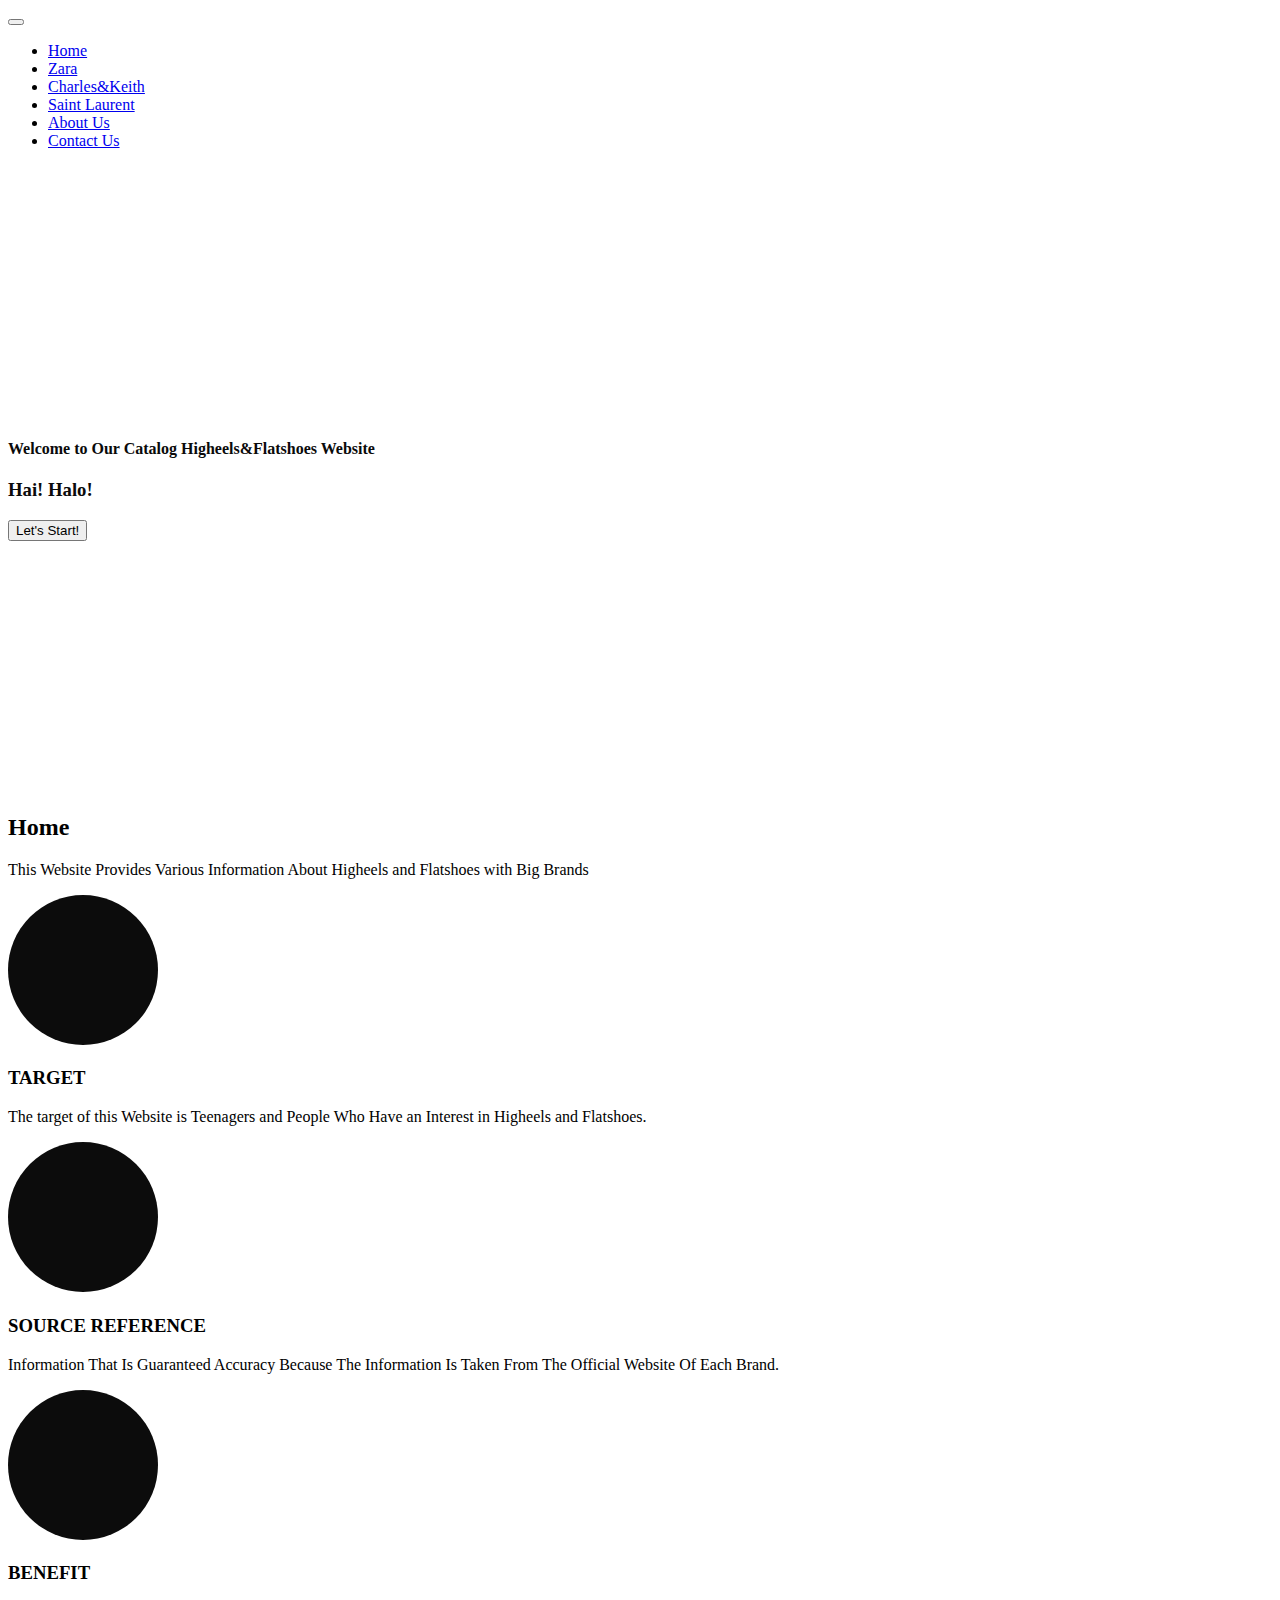
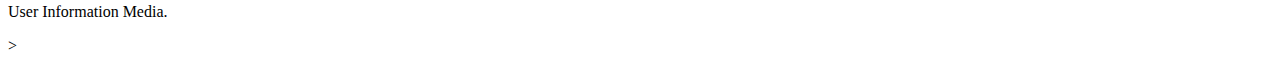
<file: index.html>
<!DOCTYPE html>
<html lang="en">
  <head>
    <meta charset="UTF-8" />
    <meta http-equiv="X-UA-Compatible" content="IE=edge" />
    <meta name="viewport" content="width=device-width, initial-scale=1.0" />
    <title>Heels&Flatshoes Katalog</title>
    <link
      href="https://cdn.jsdelivr.net/npm/bootstrap@5.0.0-beta3/dist/css/bootstrap.min.css"
      rel="stylesheet"
      integrity="sha384-eOJMYsd53ii+scO/bJGFsiCZc+5NDVN2yr8+0RDqr0Ql0h+rP48ckxlpbzKgwra6"
      crossorigin="anonymous"
    />
    <link
      rel="stylesheet"
      href="https://pro.fontawesome.com/releases/v5.10.0/css/all.css"
      integrity="sha384-AYmEC3Yw5cVb3ZcuHtOA93w35dYTsvhLPVnYs9eStHfGJvOvKxVfELGroGkvsg+p"
      crossorigin="anonymous"
    />

    <link rel="stylesheet" href="style.css" />
  </head>
  <body>
    <!-- navigasi -->
    <nav
      class="navbar navbar-expand-lg navbar-dark bg-dark shadow-lg fixed-top"
    >
      <div class="container">
        <button
          class="navbar-toggler"
          type="button"
          data-bs-toggle="collapse"
          data-bs-target="#navbarText"
          aria-controls="navbarText"
          aria-expanded="false"
          aria-label="Toggle navigation"
        >
          <span class="navbar-toggler-icon"></span>
        </button>
        <div class="collapse navbar-collapse text-right" id="navbarText">
          <ul class="navbar-nav ms-auto mb-2 mb-lg-0">
            <li class="nav-item">
              <a class="nav-link" href="home.html">Home</a>
            </li>
            <li class="nav-item">
              <a class="nav-link" href="zara.html">Zara</a>
            </li>
            <li class="nav-item">
              <a class="nav-link" href="charles&keith.html">Charles&Keith</a>
            </li>
            <li class="nav-item">
              <a class="nav-link" href="saintlaurent.html">Saint Laurent</a>
            </li>
            <li class="nav-item">
              <a class="nav-link" href="aboutus.html">About Us</a>
            </li>
            <li class="nav-item">
              <a class="nav-link" href="contact.html">Contact Us</a>
            </li>
          </ul>
        </div>
      </div>
    </nav>
    <!-- banner -->
    <div class="container-fluid banner">
      <div class="container text-center">
        <h4 class="display-6">Welcome to Our Catalog Higheels&Flatshoes Website</h4>
        <h3 class="display-1">Hai! Halo!</h3>
        <a href="#home">
          <button type="button" class="btn btn-danger btn-lg">
            Let's Start!
          </button>
        </a>
      </div>
    </div>
    <!-- home -->
    <div class="container-fluid home pt-5 pb-5">
      <div class="container text-center">
        <h2 class="display-3" id="home">Home</h2>
        <p>
          This Website Provides Various Information About Higheels and Flatshoes with Big Brands
        </p>
        <div class="row pt-4">
          <div class="col-md-4">
            <span class="lingkaran"><i class="fas fa-code fa-5x"></i></span>
            <h3 class="mt-3">TARGET</h3>
            <p>
              The target of this Website is Teenagers and People 
              Who Have an Interest in Higheels and Flatshoes.
            </p>
          </div>

          <div class="col-md-4">
            <span class="lingkaran"><i class="fas fa-palette fa-5x"></i></span>
            <h3 class="mt-3">SOURCE REFERENCE</h3>
            <p>
              Information That Is Guaranteed Accuracy 
              Because The Information Is Taken From The Official 
              Website Of Each Brand. 
            </p>
          </div>

          <div class="col-md-4">
            <span class="lingkaran"
              ><i class="fas fa-network-wired fa-5x"></i
            ></span>
            <h3 class="mt-3">BENEFIT</h3>
            <p>
              User Information Media.
            </p>
          </div>
        </div>
      </div>
    </div>
    ></script>
  </body>
</html>
</file>
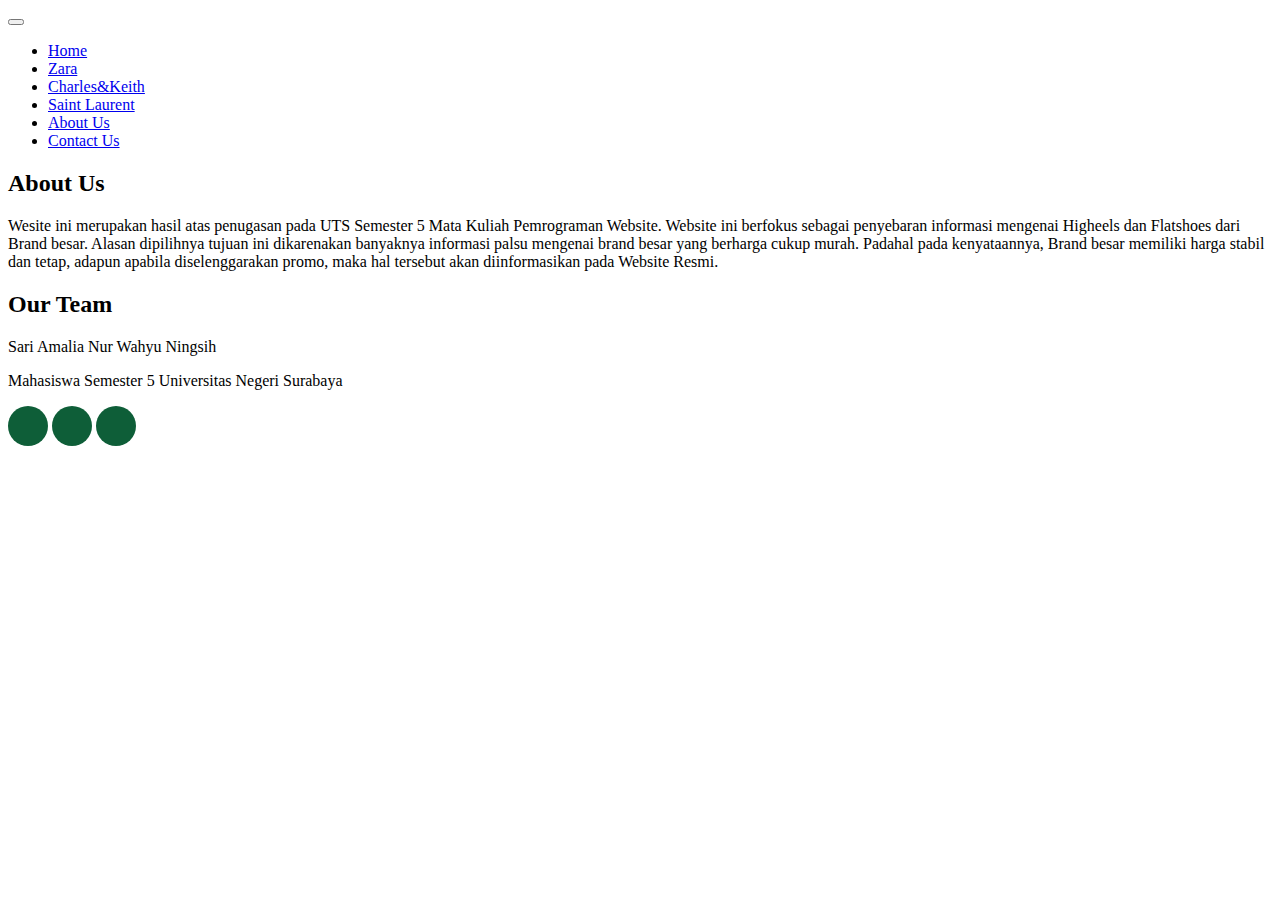
<file: aboutus.html>
<!DOCTYPE html>
<html lang="en">
  <head>
    <meta charset="UTF-8" />
    <meta http-equiv="X-UA-Compatible" content="IE=edge" />
    <meta name="viewport" content="width=device-width, initial-scale=1.0" />
    <title>Heels&Flatshoes Katalog</title>
    <link
      href="https://cdn.jsdelivr.net/npm/bootstrap@5.0.0-beta3/dist/css/bootstrap.min.css"
      rel="stylesheet"
      integrity="sha384-eOJMYsd53ii+scO/bJGFsiCZc+5NDVN2yr8+0RDqr0Ql0h+rP48ckxlpbzKgwra6"
      crossorigin="anonymous"
    />
    <link
      rel="stylesheet"
      href="https://pro.fontawesome.com/releases/v5.10.0/css/all.css"
      integrity="sha384-AYmEC3Yw5cVb3ZcuHtOA93w35dYTsvhLPVnYs9eStHfGJvOvKxVfELGroGkvsg+p"
      crossorigin="anonymous"
    />

    <link rel="stylesheet" href="style.css" />
  </head>
  <body>
    <!-- navigasi -->
    <nav
      class="navbar navbar-expand-lg navbar-dark bg-dark shadow-lg fixed-top"
    >
      <div class="container">
        <button
          class="navbar-toggler"
          type="button"
          data-bs-toggle="collapse"
          data-bs-target="#navbarText"
          aria-controls="navbarText"
          aria-expanded="false"
          aria-label="Toggle navigation"
        >
          <span class="navbar-toggler-icon"></span>
        </button>
        <div class="collapse navbar-collapse text-right" id="navbarText">
          <ul class="navbar-nav ms-auto mb-2 mb-lg-0">
            <li class="nav-item">
              <a class="nav-link" href="home.html">Home</a>
            </li>
            <li class="nav-item">
              <a class="nav-link" href="zara.html">Zara</a>
            </li>
            <li class="nav-item">
              <a class="nav-link" href="charles&keith.html">Charles&Keith</a>
            </li>
            <li class="nav-item">
              <a class="nav-link" href="saintlaurent.html">Saint Laurent</a>
            </li>
            <li class="nav-item">
              <a class="nav-link" href="aboutus.html">About Us</a>
            </li>
            <li class="nav-item">
              <a class="nav-link" href="contact.html">Contact Us</a>
            </li>
          </ul>
        </div>
      </div>
    </nav>
     <!-- About Us -->
     <div class="container-fluid pt-5 pb-5">
        <div class="container">
          <h2 class="display-3 text-center" id="tentang">About Us</h2>
          <p class="text-center">
            Wesite ini merupakan hasil atas penugasan pada UTS Semester 5 Mata Kuliah Pemrograman Website.
            Website ini berfokus sebagai penyebaran informasi mengenai Higheels dan Flatshoes dari Brand besar.
            Alasan dipilihnya tujuan ini dikarenakan banyaknya informasi palsu mengenai brand besar yang berharga cukup murah.
            Padahal pada kenyataannya, Brand besar memiliki harga stabil dan tetap, adapun apabila
            diselenggarakan promo, maka hal tersebut akan diinformasikan pada Website Resmi.
          </p>
      </div>
       <!-- Our Team -->
  <div class="container-fluid pt-5 pb-5 bg-light">
    <div class="container text-center">
      <h2 class="display-3" id="staff">Our Team</h2>
      <p>
       Sari Amalia Nur Wahyu Ningsih
       <p>
       Mahasiswa Semester 5 Universitas Negeri Surabaya
      </p>
            <a href="" class="social"><i class="fab fa-twitter"></i></a>
            <a href="" class="social"><i class="fab fa-facebook-f"></i></a>
            <a href="" class="social"><i class="fab fa-linkedin-in"></i></a>
          </p>
        
        </div>
      </div>
    </div>
  </div>
</file>
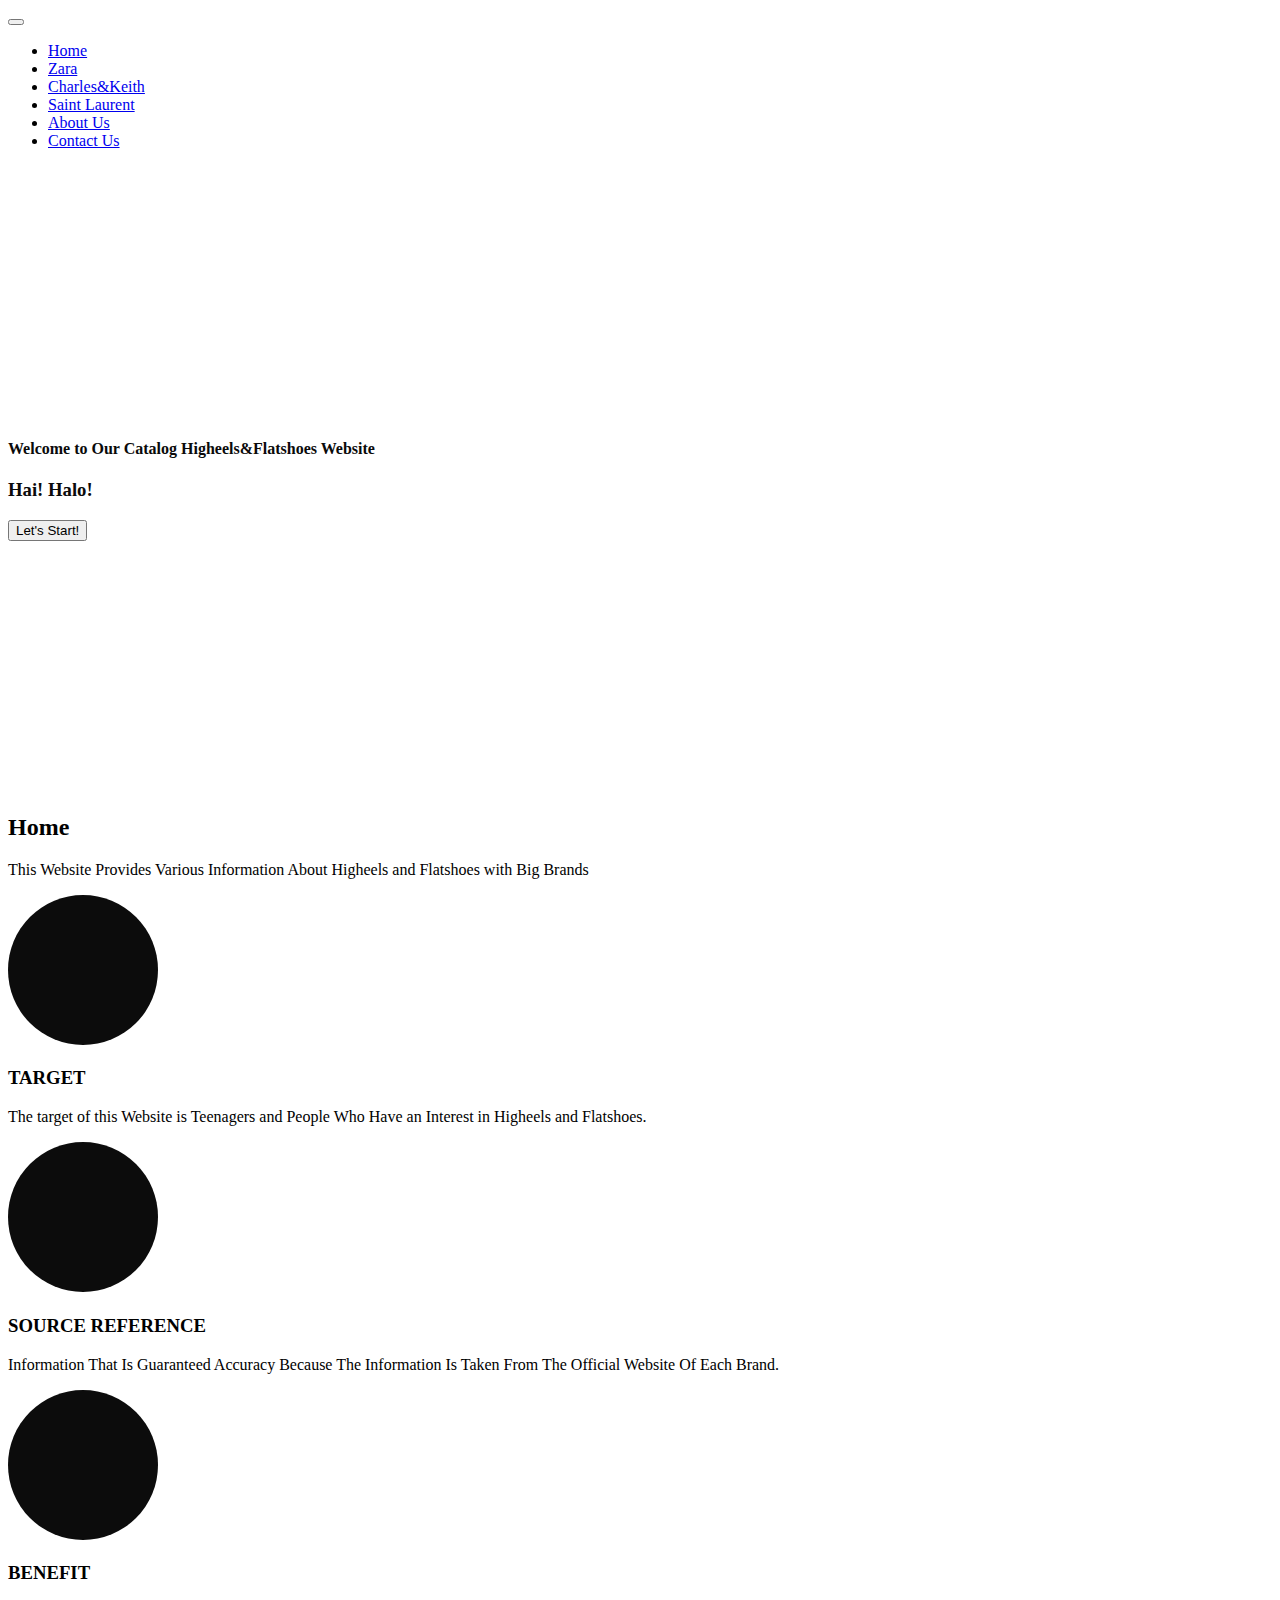
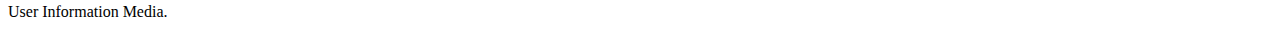
<file: home.html>
<!DOCTYPE html>
<html lang="en">
  <head>
    <meta charset="UTF-8" />
    <meta http-equiv="X-UA-Compatible" content="IE=edge" />
    <meta name="viewport" content="width=device-width, initial-scale=1.0" />
    <title>Heels&Flatshoes Katalog</title>
    <link
      href="https://cdn.jsdelivr.net/npm/bootstrap@5.0.0-beta3/dist/css/bootstrap.min.css"
      rel="stylesheet"
      integrity="sha384-eOJMYsd53ii+scO/bJGFsiCZc+5NDVN2yr8+0RDqr0Ql0h+rP48ckxlpbzKgwra6"
      crossorigin="anonymous"
    />
    <link
      rel="stylesheet"
      href="https://pro.fontawesome.com/releases/v5.10.0/css/all.css"
      integrity="sha384-AYmEC3Yw5cVb3ZcuHtOA93w35dYTsvhLPVnYs9eStHfGJvOvKxVfELGroGkvsg+p"
      crossorigin="anonymous"
    />

    <link rel="stylesheet" href="style.css" />
  </head>
  <body>
    <!-- navigasi -->
    <nav
      class="navbar navbar-expand-lg navbar-dark bg-dark shadow-lg fixed-top"
    >
      <div class="container">
        <button
          class="navbar-toggler"
          type="button"
          data-bs-toggle="collapse"
          data-bs-target="#navbarText"
          aria-controls="navbarText"
          aria-expanded="false"
          aria-label="Toggle navigation"
        >
          <span class="navbar-toggler-icon"></span>
        </button>
        <div class="collapse navbar-collapse text-right" id="navbarText">
          <ul class="navbar-nav ms-auto mb-2 mb-lg-0">
            <li class="nav-item">
              <a class="nav-link" href="home.html">Home</a>
            </li>
            <li class="nav-item">
              <a class="nav-link" href="zara.html">Zara</a>
            </li>
            <li class="nav-item">
              <a class="nav-link" href="charles&keith.html">Charles&Keith</a>
            </li>
            <li class="nav-item">
              <a class="nav-link" href="saintlaurent.html">Saint Laurent</a>
            </li>
            <li class="nav-item">
              <a class="nav-link" href="aboutus.html">About Us</a>
            </li>
            <li class="nav-item">
              <a class="nav-link" href="contact.html">Contact Us</a>
            </li>
          </ul>
        </div>
      </div>
    </nav>
    <!-- banner -->
    <div class="container-fluid banner">
      <div class="container text-center">
        <h4 class="display-6">Welcome to Our Catalog Higheels&Flatshoes Website</h4>
        <h3 class="display-1">Hai! Halo!</h3>
        <a href="#home">
          <button type="button" class="btn btn-danger btn-lg">
            Let's Start!
          </button>
        </a>
      </div>
    </div>
    <!-- home -->
    <div class="container-fluid home pt-5 pb-5">
      <div class="container text-center">
        <h2 class="display-3" id="home">Home</h2>
        <p>
          This Website Provides Various Information About Higheels and Flatshoes with Big Brands
        </p>
        <div class="row pt-4">
          <div class="col-md-4">
            <span class="lingkaran"><i class="fas fa-code fa-5x"></i></span>
            <h3 class="mt-3">TARGET</h3>
            <p>
              The target of this Website is Teenagers and People 
              Who Have an Interest in Higheels and Flatshoes.
            </p>
          </div>

          <div class="col-md-4">
            <span class="lingkaran"><i class="fas fa-palette fa-5x"></i></span>
            <h3 class="mt-3">SOURCE REFERENCE</h3>
            <p>
              Information That Is Guaranteed Accuracy 
              Because The Information Is Taken From The Official 
              Website Of Each Brand. 
            </p>
          </div>

          <div class="col-md-4">
            <span class="lingkaran"
              ><i class="fas fa-network-wired fa-5x"></i
            ></span>
            <h3 class="mt-3">BENEFIT</h3>
            <p>
              User Information Media.
            </p>
          </div>
        </div>
      </div>
    </div>
</file>
<file: style.css>
.banner {
  background: url("https://images.pexels.com/photos/3682291/pexels-photo-3682291.jpeg?auto=compress&cs=tinysrgb&w=600")
    no-repeat center center;
  background-size: cover;
  padding-top: 20%;
  padding-bottom: 20%;
  color: rgb(10, 10, 10);
}

.lingkaran {
  display: inline-block;
  border-radius: 50%;
  width: 150px;
  margin: auto;
  height: 150px;
  color: rgb(223, 17, 79);
  background-color: #0c0c0c;
}

.lingkaran i {
  position: relative;
  top: 30px;
}

.crop-img {
  object-fit: cover;
}

.tim img {
  width: 250px;
  border: 10px solid #cccccc;
}

a.social {
  display: inline-block;
  width: 40px;
  height: 40px;
  color: #fff;
  border-radius: 50%;
  background-color: rgb(14, 94, 56);
  line-height: 40px;
}

.client img {
  height: auto;
  max-height: 50px;
}

.kontak {
  background: url("https://wallpaperaccess.com/full/1867010.jpg") no-repeat
    center center;
  background-size: cover;
  padding-bottom: 20%;
  padding-top: 20%;
  color: #fff;
}
</file>
